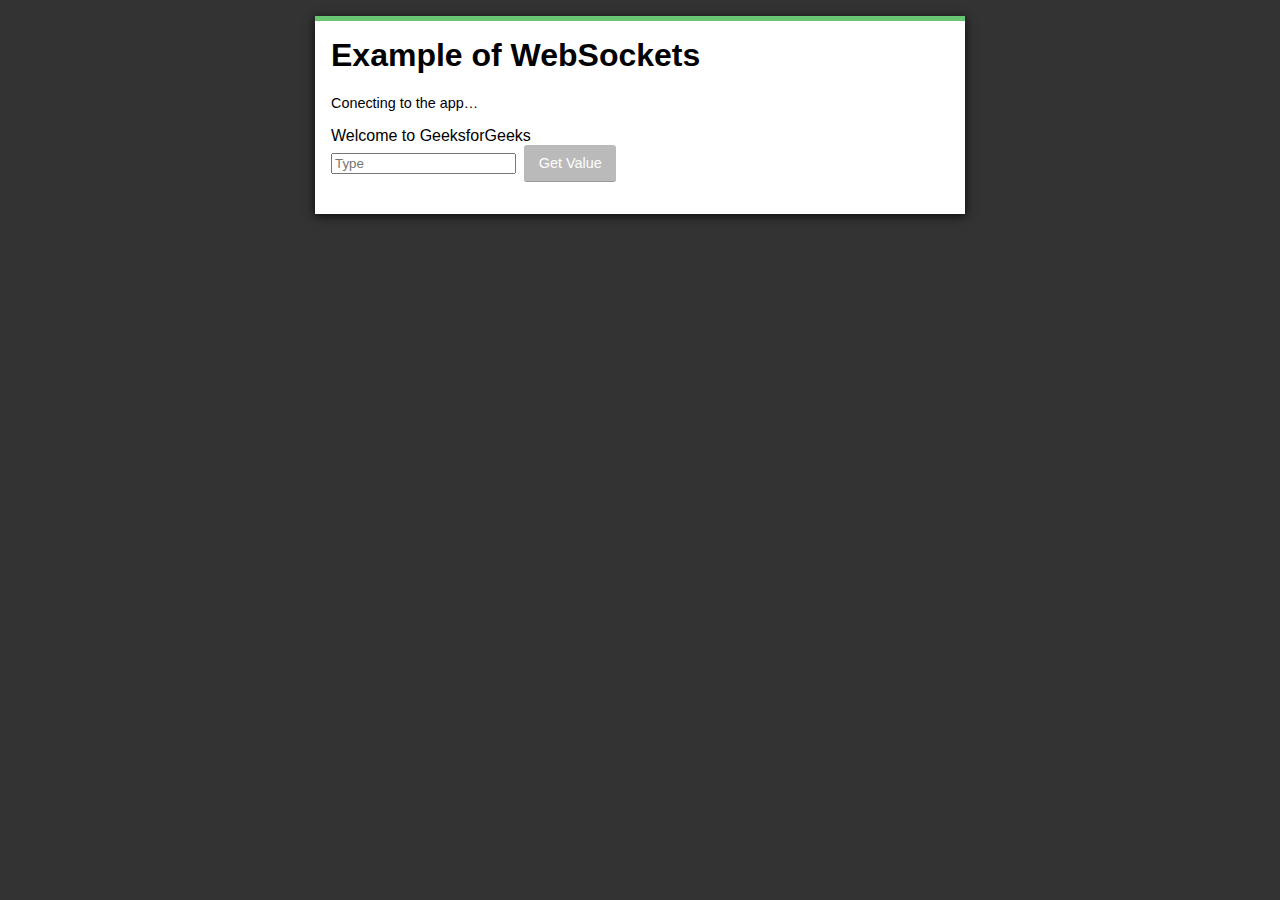
<file: index.html>
<html>
<head>
    <title>WebSockets with HTML5</title>
    <meta charset="UTF-8">
    <meta name="viewport" content="width=device-width, initial-scale=1.0">
    <link rel="stylesheet" href="./style.css">
</head>
<body>
<div id="page-wrapper">
    <h1>Example of WebSockets</h1>

    <div id="status">Conecting to the app…</div>

    <label id = "GFG">
        Welcome to GeeksforGeeks
    </label>

    <br>



    <ul id="messages"></ul>

    <form class="my-form">
        <input type="text" placeholder="Type " name="my-input">
        <button>Get Value</button>
    </form>

</div>
<script>

    let socket = new WebSocket("ws://127.0.0.1:3000/v1/ws");
    console.log("Walla, Attempting Connection...");

    socket.onopen = () => {
        console.log("Successfully Connected");
        socket.send("opena, Hi From the Client!");
    };


    socket.onmessage = function(event) {
        let server_message = event.data;
        console.log(server_message);
        document.getElementById('GFG').innerHTML = server_message;
    };

    let form = document.querySelector(".my-form");

        form.addEventListener("submit", function (e) {
            e.preventDefault() // This prevents the window from reloading

            let formdata = new FormData(this);
            let input = formdata.get("my-input");

            console.log(input);
            socket.send(input);
        });

        socket.onclose = event => {
            console.log("Socket Closed Connection: ", event);
            socket.send("Client Closed!")
        };

        socket.onerror = error => {
            console.log("Socket Error: ", error);
        };



</script>
</body>
</html>
</file>
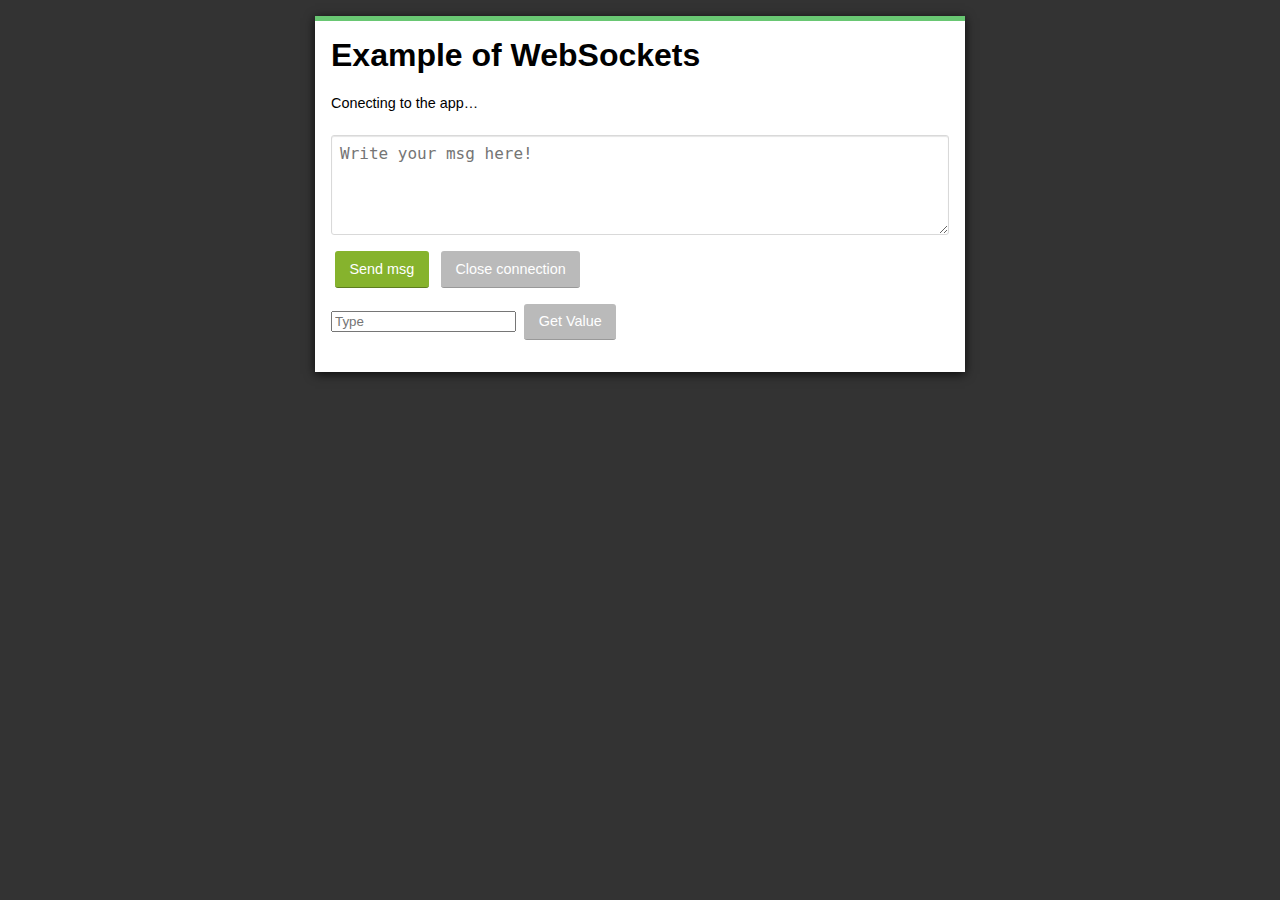
<file: index2.html>
<html>
<head>
    <title>WebSockets with HTML5</title>
    <meta charset="UTF-8">
    <meta name="viewport" content="width=device-width, initial-scale=1.0">
    <link rel="stylesheet" href="./style.css">
</head>
<body>
<div id="page-wrapper">
    <h1>Example of WebSockets</h1>

    <div id="status">Conecting to the app…</div>

    <ul id="messages"></ul>

    <form id="form-msg" action="#" method="post">
        <textarea id="msg" placeholder="Write your msg here!" required></textarea>
        <button type="submit">Send msg</button>
        <button type="button" id="close">Close connection</button>
    </form>

    <form class="my-form">
        <input type="text" placeholder="Type " name="my-input">
        <button>Get Value</button>
    </form>

</div>
<script>

    let form = document.querySelector(".my-form");

    form.addEventListener("submit", function (e) {
        e.preventDefault() // This prevents the window from reloading

        let formdata = new FormData(this);
        let input = formdata.get("my-input");

        console.log(input);
    });

    window.onload = function() {

let form = document.getElementById('form-msg');
let txtMsg = document.getElementById('msg');
let listMsgs = document.getElementById('msgs');
let socketStatus = document.getElementById('status');
let btnClose = document.getElementById('close');



let socket = new WebSocket("ws://127.0.0.1:3000/v1/ws");
console.log("Attempting Connection...");
console.log("Walla, Attempting Connection...");
console.log(document.getElementById("msg"));

socket.onopen = () => {
console.log("Successfully Connected");
socket.send("Hi From the Client!");
console.log(txtMsg.textContent);
};

socket.onclose = event => {
console.log("Socket Closed Connection: ", event);
socket.send("Client Closed!")
};

socket.onerror = error => {
console.log("Socket Error: ", error);
};
};
</script>
</body>
</html>
</file>
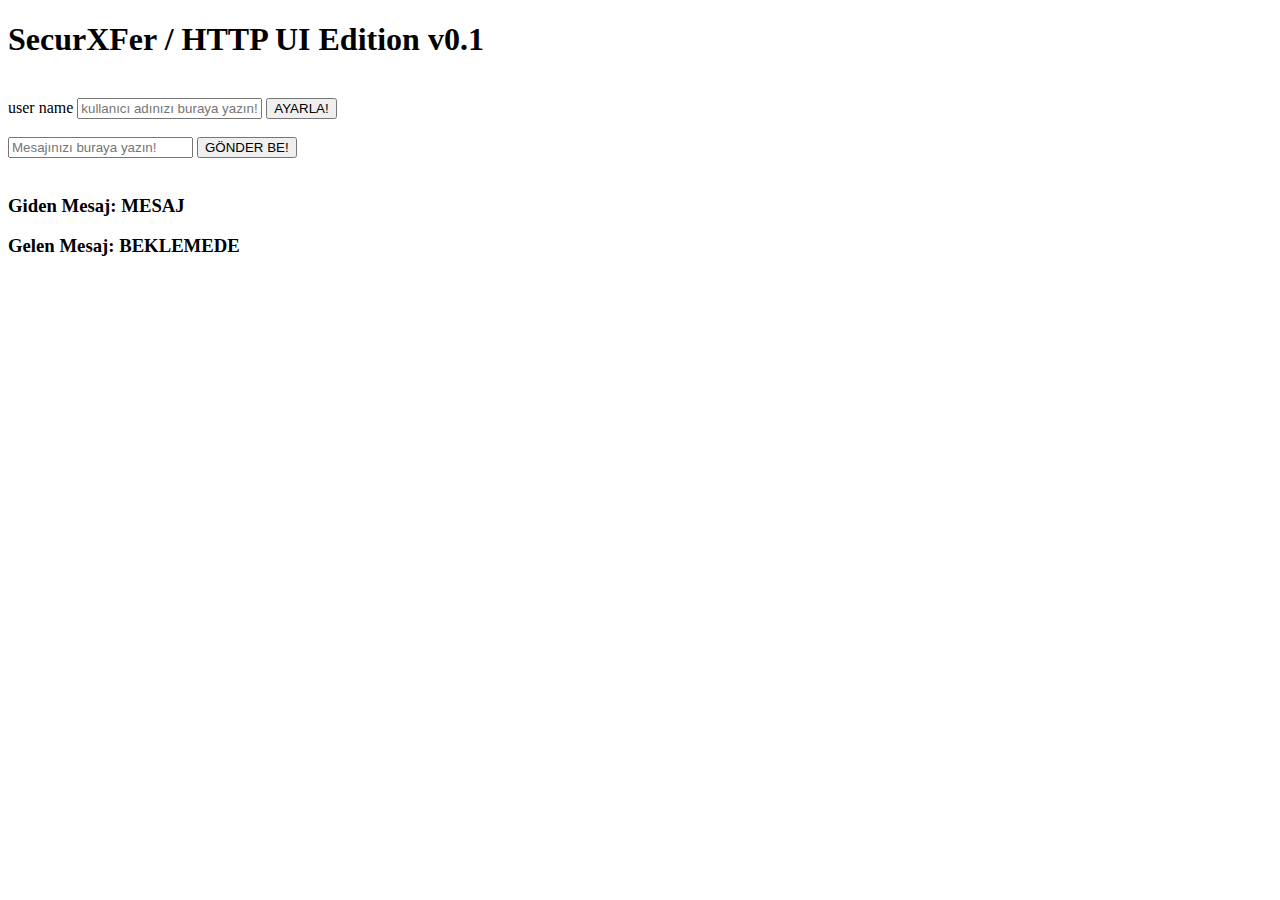
<file: tmpl/lol.html>
<!doctype html>
<html lang="eng">
<head>

  <meta charset="UTF-8">
  <meta name="viewport" content="width=device-width, user-scalable=no, initial-scale=1.0,
    maximum-scale=1.0, minimum-scale=1.0">
  <title>SecurXFer v0.1 </title>

</head>

<body>

<h1>SecurXFer / HTTP UI Edition v0.1</h1>

<br>
<form class="cForm">
  <form id="configForm">
    <label for="user"> user name </label>
    <input type="text" id="user" placeholder="kullanıcı adınızı buraya yazın! " name="username-input">
    <button>AYARLA!</button>
  </form>

</form>
  <br>


  <form class="my-form">
    <form id="messageForm">
      <input type="text" placeholder="Mesajınızı buraya yazın! " name="my-input">
      <button>GÖNDER BE!</button>
    </form>
  </form>
    <br>

    <h3>Giden Mesaj: <label id = "FGF">
      MESAJ
    </label></h3>
    <h3>Gelen Mesaj: <label id = "GFG">
      BEKLEMEDE
    </label></h3>


    <script>

      let socket = new WebSocket("ws://127.0.0.1:8888/ws");
      console.log("Walla, Attempting Connection...");

      socket.onopen = () => {
        console.log("ses Successfully Connected");
      };


      let configForm = document.querySelector(".cForm");

      let form = document.querySelector(".my-form");

      form.addEventListener("submit", function (e) {
        e.preventDefault() // This prevents the window from reloading
        let cFormdata = new FormData(configForm);
        let userInput = cFormdata.get("username-input");

        console.log(input);
      });


      form.addEventListener("submit", function (e) {
        e.preventDefault() // This prevents the window from reloading

        let formdata = new FormData(this);
        let input = formdata.get("my-input");
        document.getElementById('FGF').innerHTML = input;

        console.log(input);
        socket.send(input);
      });

      socket.onmessage = function(event) {
        let server_message = event.data;
        console.log(server_message);
        document.getElementById('GFG').innerHTML = server_message;
      };



      socket.onclose = event => {
        console.log("Socket Closed Connection: ", event);
        socket.send("Client Closed!")
      };

      socket.onerror = error => {
        console.log("Socket Error: ", error);
      };



    </script>

</body>

</html>
</file>
<file: style.css>
*,
*:before,
*:after {
    -moz-box-sizing: border-box;
    -webkit-box-sizing: border-box;
    box-sizing: border-box;
}

html {
    font-family: Helvetica, Arial, sans-serif;
    font-size: 100%;
    background: #333;
}

#page-wrapper {
    width: 650px;
    background: #FFF;
    padding: 1em;
    margin: 1em auto;
    border-top: 5px solid #69c773;
    box-shadow: 0 2px 10px rgba(0, 0, 0, 0.8);
}

h1 {
    margin-top: 0;
}

#status {
    font-size: 0.9rem;
    margin-bottom: 1rem;
}

.open {
    color: green;
}

.closed {
    color: red;
}

ul {
    list-style: none;
    margin: 0;
    padding: 0;
    font-size: 0.95rem;
}

ul li {
    padding: 0.5rem 0.75rem;
    border-bottom: 1px solid #EEE;
}

ul li:first-child {
    border-top: 1px solid #EEE;
}

ul li span {
    display: inline-block;
    width: 90px;
    font-weight: bold;
    color: #999;
    font-size: 0.7rem;
    text-transform: uppercase;
    letter-spacing: 1px;
}

.sent {
    background-color: #F7F7F7;
}

.received {}

#form-msg {
    margin-top: 1.5rem;
}

textarea {
    width: 100%;
    padding: 0.5rem;
    font-size: 1rem;
    border: 1px solid #D9D9D9;
    border-radius: 3px;
    box-shadow: inset 0 1px 1px rgba(0, 0, 0, 0.1);
    min-height: 100px;
    margin-bottom: 1rem;
}

button {
    display: inline-block;
    border-radius: 3px;
    border: none;
    font-size: 0.9rem;
    padding: 0.6rem 1em;
    color: white;
    margin: 0 0.25rem;
    text-align: center;
    background: #BABABA;
    border-bottom: 1px solid #999;
}

button[type="submit"] {
    background: #86b32d;
    border-bottom: 1px solid #5d7d1f;
}

button:hover {
    opacity: 0.75;
    cursor: pointer;
}
</file>
